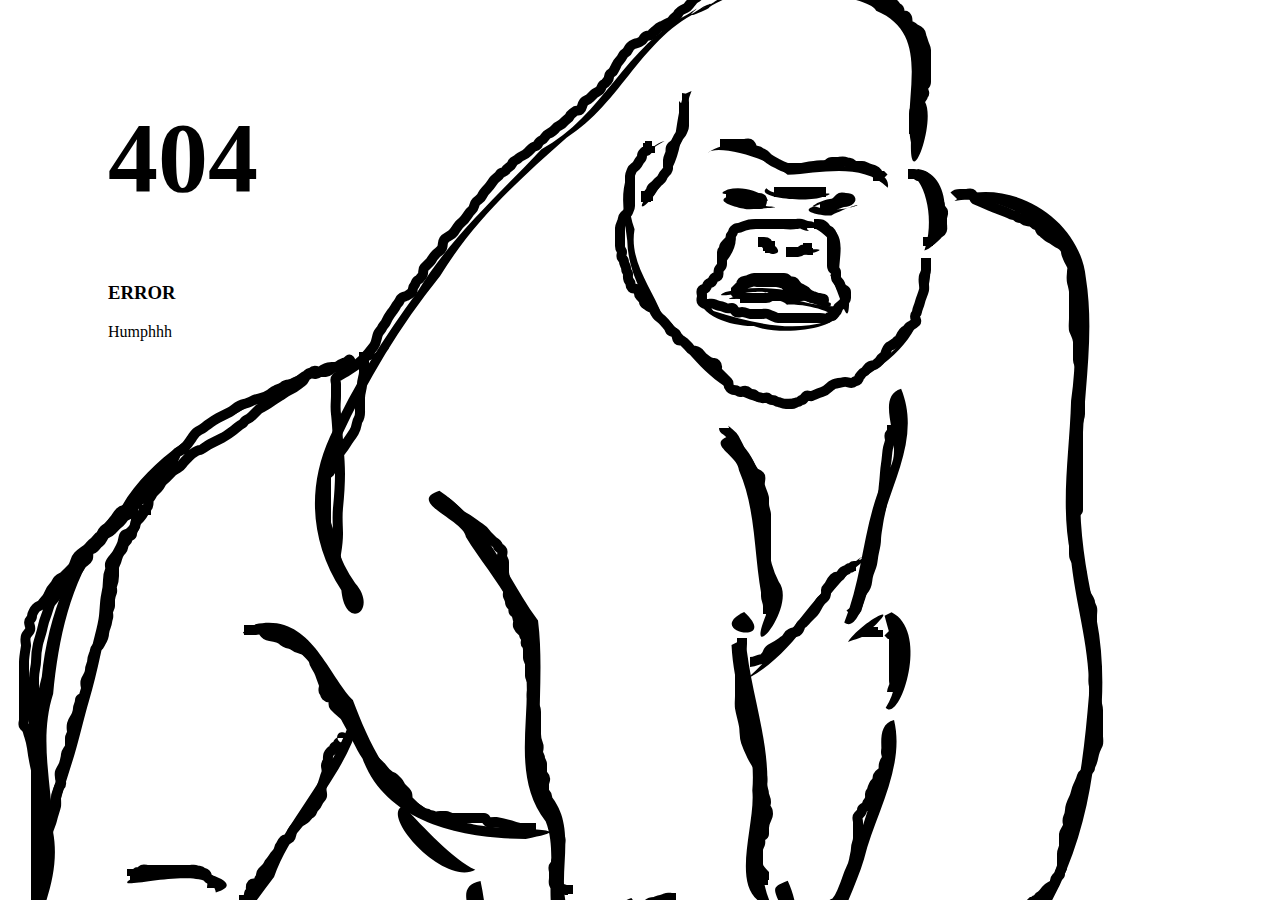
<file: custom_404.html>
<html>
<style>
html {
   background: url(images/gor.svg) no-repeat center center fixed;
   -webkit-background-size: cover;
   -moz-background-size: cover;
   -o-background-size: cover;
   background-size: cover;
}

.error {
   margin-left: 100px;
   margin-top: 100px;
}
h1 {
	font-size: 100px;
}
</style>
<section>
   <div class="error center">
      <h1>404</h1>
      <h3>ERROR</h3>
      <p>Humphhh</p>
   </div>
</section>

</html>
</file>
